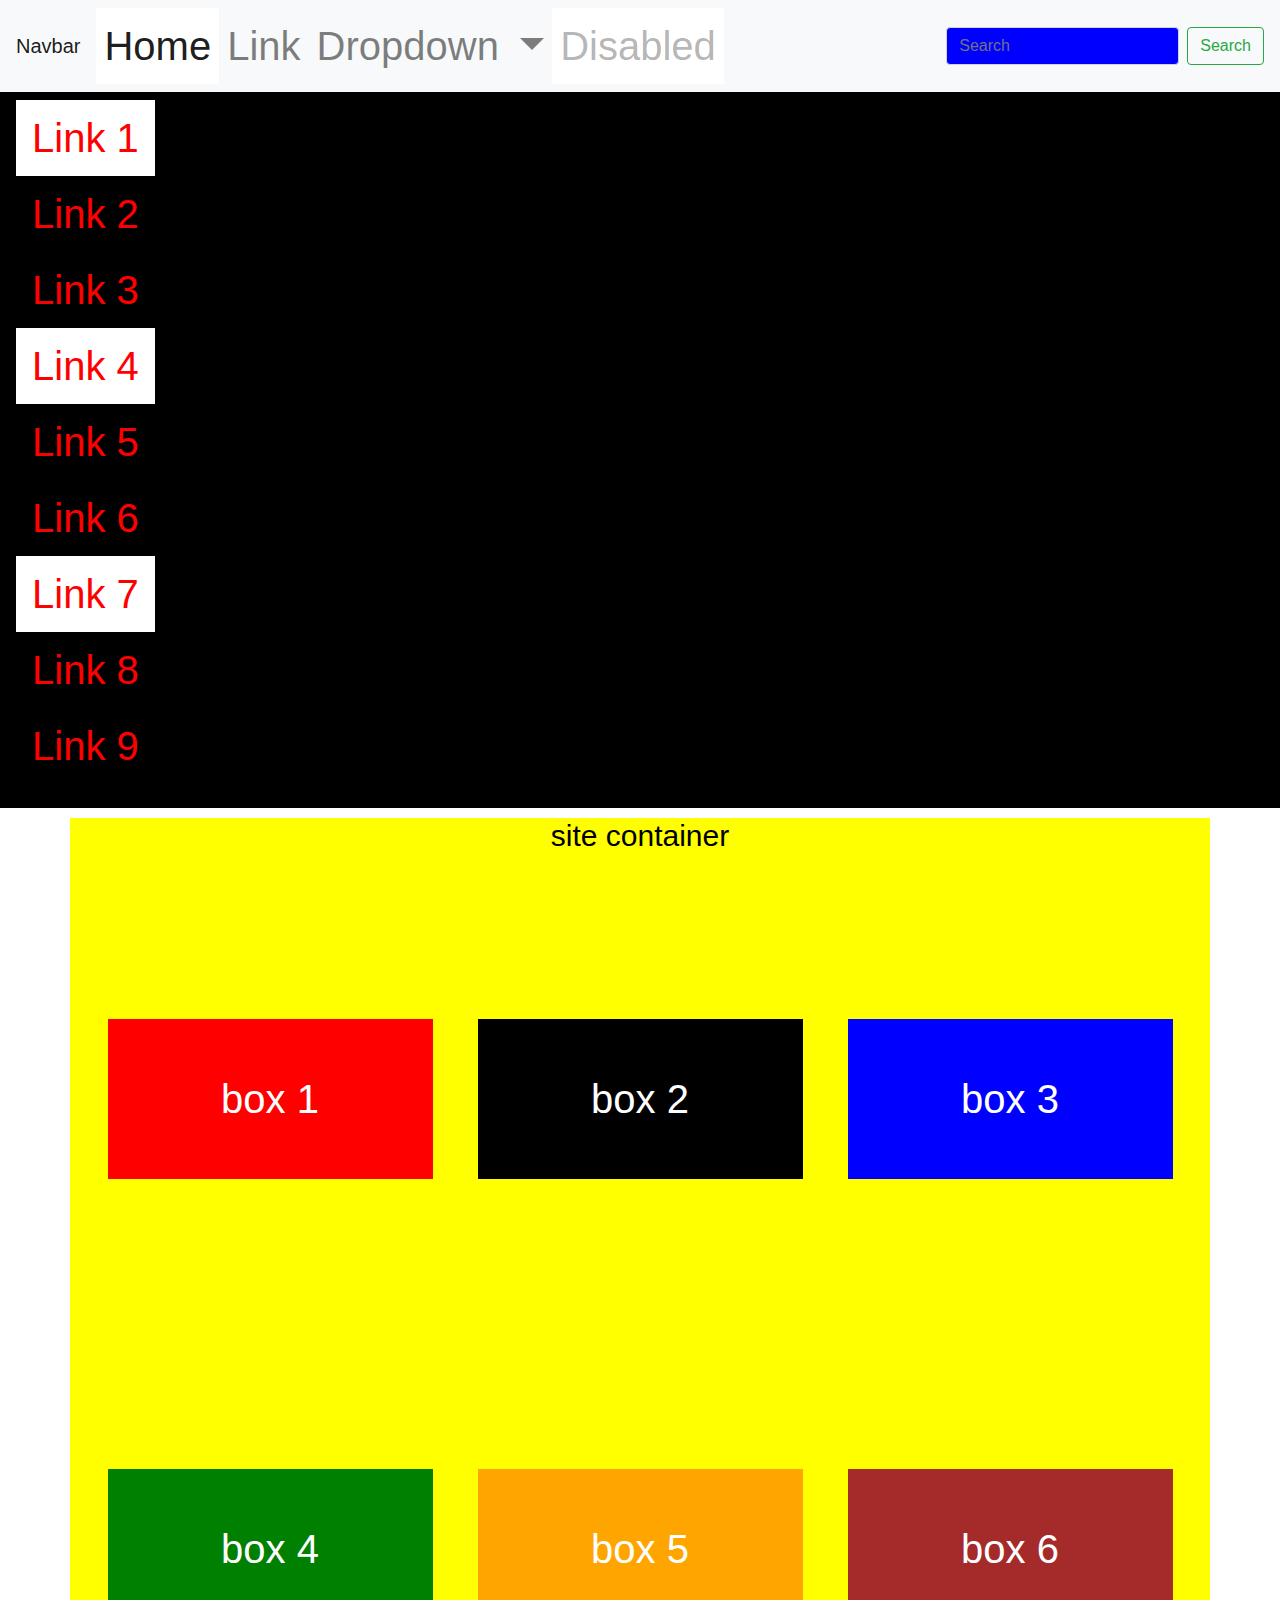
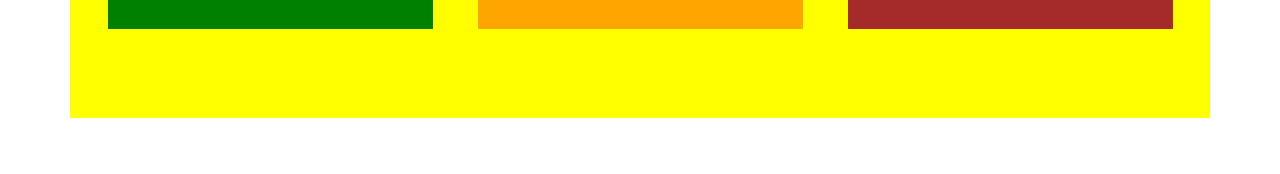
<file: index.html>
<!DOCTYPE html>
<html lang="en">
  <head>
    <meta charset="UTF-8" />
    <meta name="viewport" content="width=device-width, initial-scale=1.0" />
    <title>Netlify test</title>
    <link
      rel="stylesheet"
      href="https://stackpath.bootstrapcdn.com/bootstrap/4.5.2/css/bootstrap.min.css"
      integrity="sha384-JcKb8q3iqJ61gNV9KGb8thSsNjpSL0n8PARn9HuZOnIxN0hoP+VmmDGMN5t9UJ0Z"
      crossorigin="anonymous"
    />
    <link rel="stylesheet" href="./assets/font/flaticon.css" />

    <link rel="stylesheet" href="./css/styles.css" />
  </head>
  <body>
    <!-- <div class="container">
      <h1 id="heading">
        Lorem ipsum dolor sit amet consectetur adipisicing elit. Beatae, rerum
        quisquam ipsam repudiandae debitis illum impedit quaerat delectus magni.
        Aliquam eius ipsum sapiente accusantium odio voluptas nesciunt sequi
        voluptates provident nisi saepe voluptatem, dolorem magnam qui modi,
        quaerat ab corrupti obcaecati totam harum animi ex rerum. Ducimus neque
        sed similique!
      </h1>
      <h1 id="heading-two">
        Lorem ipsum dolor sit amet consectetur adipisicing elit. Beatae, rerum
        quisquam ipsam repudiandae debitis illum impedit quaerat delectus magni.
        Aliquam eius ipsum sapiente accusantium odio voluptas nesciunt sequi
        voluptates provident nisi saepe voluptatem, dolorem magnam qui modi,
        quaerat ab corrupti obcaecati totam harum animi ex rerum. Ducimus neque
        sed similique!
      </h1>
    </div>
    <a href="#" class="box-one box" id="first-box">box one</a>
    <a href="#" class="box-two">box two</a>
    <div class="box-three">box three</div>
    <div class="box-four">box four</div>
    <div class="card"></div> -->
    <!-- <i class="flaticon-vehicle-wheel"></i>

    <form action="" class="form">
      <input type="text" class="form-control input-control" id="username" />
      0-1-0-0-0(inline style)
    </form> -->

    <nav class="navbar navbar-expand-lg navbar-light bg-light">
      <a class="navbar-brand" href="#">Navbar</a>
      <button
        class="navbar-toggler"
        type="button"
        data-toggle="collapse"
        data-target="#navbarSupportedContent"
        aria-controls="navbarSupportedContent"
        aria-expanded="false"
        aria-label="Toggle navigation"
      >
        <span class="navbar-toggler-icon"></span>
      </button>

      <div class="collapse navbar-collapse" id="navbarSupportedContent">
        <ul class="navbar-nav mr-auto">
          <li class="nav-item active">
            <a class="nav-link" href="#"
              >Home <span class="sr-only">(current)</span></a
            >
          </li>
          <li class="nav-item">
            <a class="nav-link" href="#">Link</a>
          </li>
          <li class="nav-item dropdown">
            <a
              class="nav-link dropdown-toggle"
              href="#"
              id="navbarDropdown"
              role="button"
              data-toggle="dropdown"
              aria-haspopup="true"
              aria-expanded="false"
            >
              Dropdown
            </a>
            <div class="dropdown-menu" aria-labelledby="navbarDropdown">
              <a class="dropdown-item" href="#">Action</a>
              <a class="dropdown-item" href="#">Another action</a>
              <div class="dropdown-divider"></div>
              <a class="dropdown-item" href="#">Something else here</a>
            </div>
          </li>
          <li class="nav-item">
            <a
              class="nav-link disabled"
              href="#"
              tabindex="-1"
              aria-disabled="true"
              >Disabled</a
            >
          </li>
        </ul>
        <form class="form-inline my-2 my-lg-0">
          <input
            class="form-control mr-sm-2"
            type="search"
            placeholder="Search"
            aria-label="Search"
          />
          <button class="btn btn-outline-success my-2 my-sm-0" type="submit">
            Search
          </button>
        </form>
      </div>
    </nav>

    <div class="navbar">
      <ul class="nav-list">
        <li class="nav-item"><a href="" class="nav-link logo">Link 1</a></li>
        <li class="nav-item"><a href="" class="nav-link">Link 2</a></li>
        <li class="nav-item"><a href="" class="nav-link">Link 3</a></li>
        <li class="nav-item"><a href="" class="nav-link">Link 4</a></li>
        <li class="nav-item"><a href="" class="nav-link">Link 5</a></li>
        <li class="nav-item"><a href="" class="nav-link">Link 6</a></li>
        <li class="nav-item"><a href="" class="nav-link">Link 7</a></li>
        <li class="nav-item"><a href="" class="nav-link">Link 8</a></li>
        <li class="nav-item"><a href="" class="nav-link">Link 9</a></li>
      </ul>
    </div>

    <div class="container">
      <h4 class="heading">site container</h4>
      <div class="flex-container-two">
        <div class="box box-1">box 1</div>
        <!-- child -->

        <div class="box box-2">box 2</div>
        <!-- child -->

        <div class="box box-3">box 3</div>
        <div class="box box-4">box 4</div>
        <!-- child -->

        <div class="box box-5">box 5</div>
        <!-- child -->

        <div class="box box-6">box 6</div>
      </div>
    </div>

    <!-- flex-container -->

    <!-- <div class="flex-container"> -->
    <!-- child -->
    <!-- <div class="box box-1">
        box 1
      </div> -->
    <!-- child -->

    <!-- <div class="box box-2">box 2</div> -->
    <!-- child -->

    <!-- <div class="box box-3">box 3</div> -->
    <!-- </div> -->
    <script
      src="https://code.jquery.com/jquery-3.5.1.slim.min.js"
      integrity="sha384-DfXdz2htPH0lsSSs5nCTpuj/zy4C+OGpamoFVy38MVBnE+IbbVYUew+OrCXaRkfj"
      crossorigin="anonymous"
    ></script>
    <script
      src="https://cdn.jsdelivr.net/npm/popper.js@1.16.1/dist/umd/popper.min.js"
      integrity="sha384-9/reFTGAW83EW2RDu2S0VKaIzap3H66lZH81PoYlFhbGU+6BZp6G7niu735Sk7lN"
      crossorigin="anonymous"
    ></script>
    <script
      src="https://stackpath.bootstrapcdn.com/bootstrap/4.5.2/js/bootstrap.min.js"
      integrity="sha384-B4gt1jrGC7Jh4AgTPSdUtOBvfO8shuf57BaghqFfPlYxofvL8/KUEfYiJOMMV+rV"
      crossorigin="anonymous"
    ></script>
    <script src="./js/index.js"></script>
  </body>
</html>
</file>
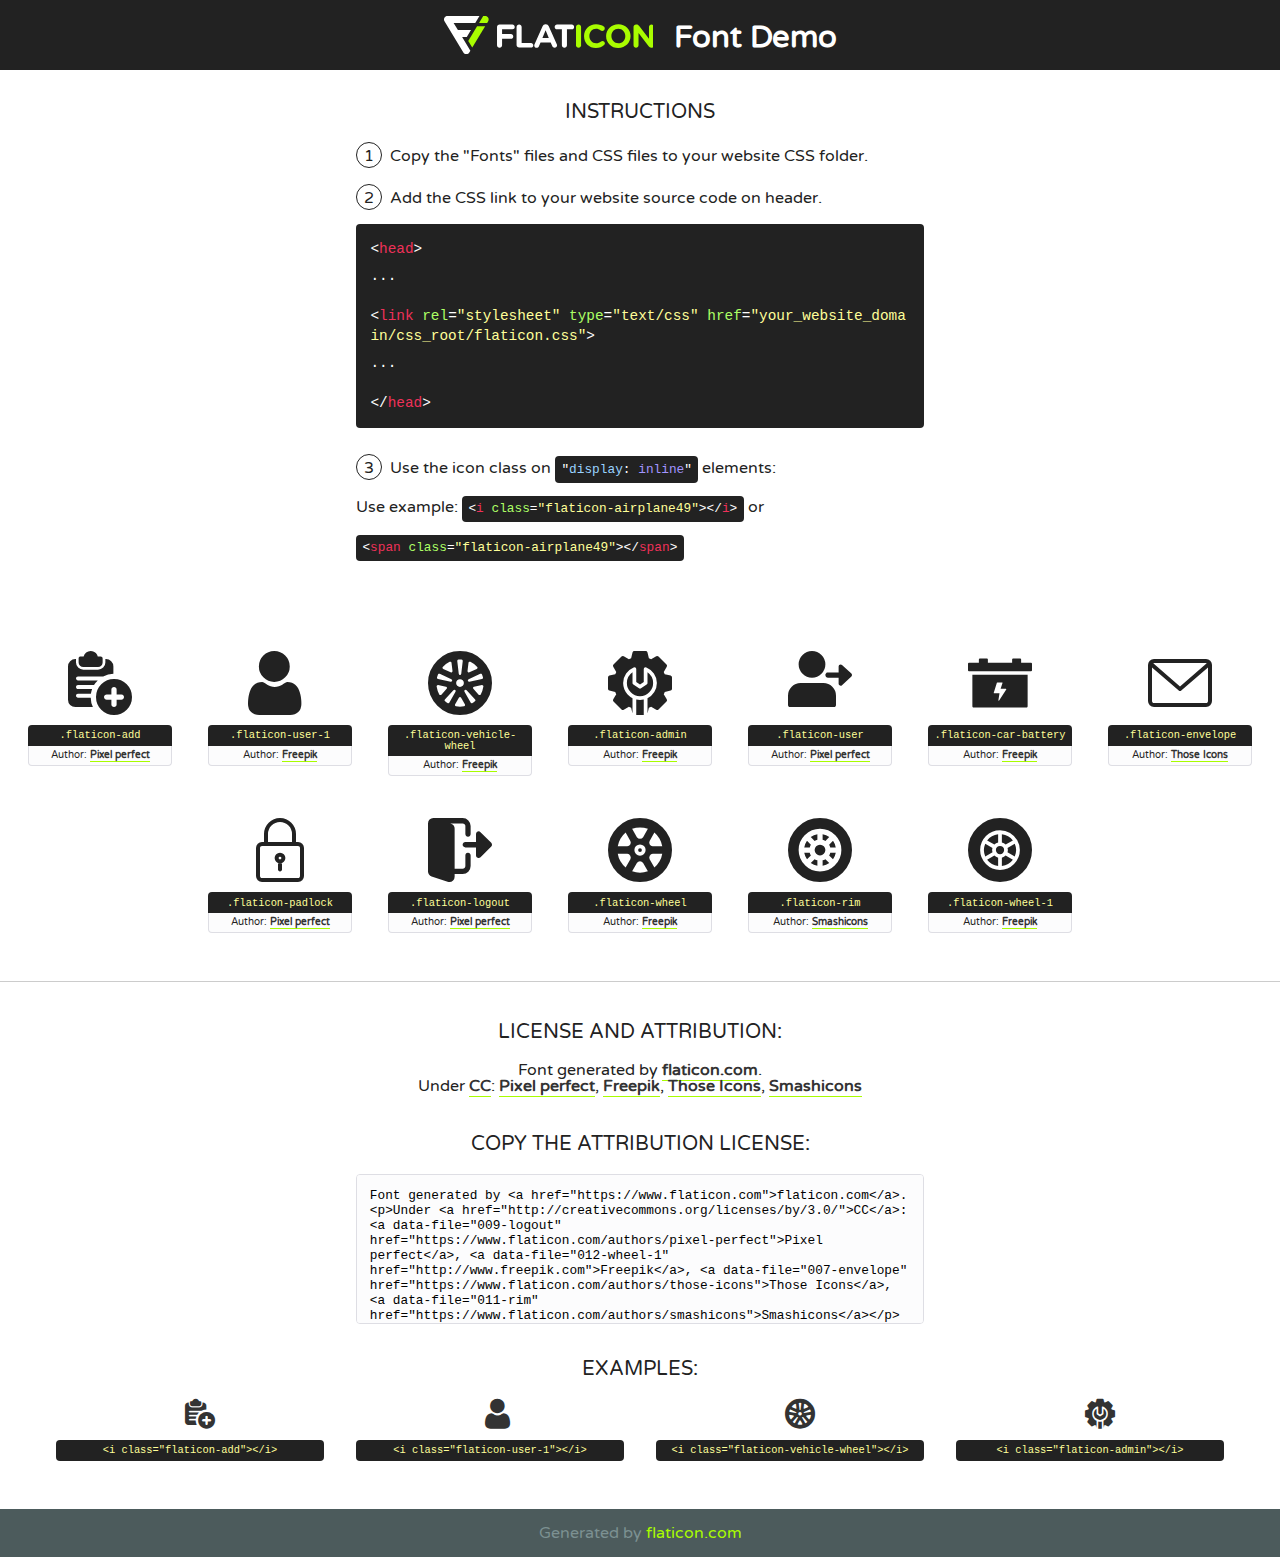
<file: assets/font/flaticon.html>
<!DOCTYPE html>
<!--
  Flaticon icon font: Flaticon
  Creation date: 19/08/2020 15:21
-->
<html>
<!DOCTYPE html>
<html>

<head>
    <title>Flaticon WebFont</title>
    <link href="http://fonts.googleapis.com/css?family=Varela+Round" rel="stylesheet" type="text/css" />
    <link rel="stylesheet" type="text/css" href="flaticon.css">
    <meta charset="UTF-8">
    <style>
    html, body, div, span, applet, object, iframe,
    h1, h2, h3, h4, h5, h6, p, blockquote, pre,
    a, abbr, acronym, address, big, cite, code,
    del, dfn, em, img, ins, kbd, q, s, samp,
    small, strike, strong, sub, sup, tt, var,
    b, u, i, center,
    dl, dt, dd, ol, ul, li,
    fieldset, form, label, legend,
    table, caption, tbody, tfoot, thead, tr, th, td,
    article, aside, canvas, details, embed, 
    figure, figcaption, footer, header, hgroup, 
    menu, nav, output, ruby, section, summary,
    time, mark, audio, video {
        margin: 0;
        padding: 0;
        border: 0;
        font-size: 100%;
        font: inherit;
        vertical-align: baseline;
    }
    /* HTML5 display-role reset for older browsers */
    article, aside, details, figcaption, figure, 
    footer, header, hgroup, menu, nav, section {
        display: block;
    }
    body {
        line-height: 1;
    }
    ol, ul {
        list-style: none;
    }
    blockquote, q {
        quotes: none;
    }
    blockquote:before, blockquote:after,
    q:before, q:after {
        content: '';
        content: none;
    }
    table {
        border-collapse: collapse;
        border-spacing: 0;
    }
    body {
        font-family: 'Varela Round', Helvetica, Arial, sans-serif;
        font-size: 16px;
        color: #222;
    }
    a {
        color: #333;
        border-bottom: 1px solid #a9fd00;
        font-weight: bold;
        text-decoration: none;
    }
    * {
        -moz-box-sizing: border-box;
        -webkit-box-sizing: border-box;
        box-sizing: border-box;
        margin: 0;
        padding: 0;
    }
    [class^="flaticon-"]:before, [class*=" flaticon-"]:before, [class^="flaticon-"]:after, [class*=" flaticon-"]:after {
        font-family: Flaticon;
        font-size: 30px;
        font-style: normal;
        margin-left: 20px;
        color: #333;
    }
    .wrapper {
        max-width: 600px;
        margin: auto;
        padding: 0 1em;
    }
    .title {
        font-size: 1.25em;
        text-align: center;
        margin-bottom: 1em;
        text-transform: uppercase;
    }
    header {
        text-align: center;
        background-color: #222;
        color: #fff;
        padding: 1em;
    }
    header .logo {
        width: 210px;
        height: 38px;
        display: inline-block;
        vertical-align: middle;
        margin-right: 1em;
        border: none;
    }
    header strong {
        font-size: 1.95em;
        font-weight: bold;
        vertical-align: middle;
        margin-top: 5px;
        display: inline-block;
    }
    .demo {
        margin: 2em auto;
        line-height: 1.25em;
    }
    .demo ul li {
        margin-bottom: 1em;
    }
    .demo ul li .num {
        color: #222;
        border-radius: 20px;
        display: inline-block;
        width: 26px;
        padding: 3px;
        height: 26px;
        text-align: center;
        margin-right: 0.5em;
        border: 1px solid #222;
    }
    .demo ul li code {
        background-color: #222;
        border-radius: 4px;
        padding: 0.25em 0.5em;
        display: inline-block;
        color: #fff;
        font-family: Consolas,Monaco,Lucida Console,Liberation Mono,DejaVu Sans Mono,Bitstream Vera Sans Mono,Courier New, monospace;
        font-weight: lighter;
        margin-top: 1em;
        font-size: 0.8em;
        word-break: break-all;
    }
    .demo ul li code.big {
        padding: 1em;
        font-size: 0.9em;
    }
    .demo ul li code .red {
        color: #EF3159;
    }
    .demo ul li code .green {
        color: #ACFF65;
    }
    .demo ul li code .yellow {
        color: #FFFF99;
    }
    .demo ul li code .blue {
        color: #99D3FF;
    }
    .demo ul li code .purple {
        color: #A295FF;
    }
    .demo ul li code .dots {
        margin-top: 0.5em;
        display: block;
    }
    #glyphs {
        border-bottom: 1px solid #ccc;
        padding: 2em 0;
        text-align: center;
    }
    .glyph {
        display: inline-block;
        width: 9em;
        margin: 1em;
        text-align: center;
        vertical-align: top;
        background: #FFF;
    }
    .glyph .glyph-icon {
        padding: 10px;
        display: block;
        font-family:"Flaticon";
        font-size: 64px;
        line-height: 1;
    }
    .glyph .glyph-icon:before {
        font-size: 64px;
        color: #222;
        margin-left: 0;
    }
    .class-name {
        font-size: 0.65em;
        background-color: #222;
        color: #fff;
        border-radius: 4px 4px 0 0;
        padding: 0.5em;
        color: #FFFF99;
        font-family: Consolas,Monaco,Lucida Console,Liberation Mono,DejaVu Sans Mono,Bitstream Vera Sans Mono,Courier New, monospace;
    }
    .author-name {
        font-size: 0.6em;
        background-color: #fcfcfd;
        border: 1px solid #DEDEE4;
        border-top: 0;
        border-radius: 0 0 4px 4px;
        padding: 0.5em;
    }
    .class-name:last-child {
        font-size: 10px;
        color:#888;
    }
    .class-name:last-child a {
        font-size: 10px;
        color:#555;
    }
    .class-name:last-child a:hover {
        color:#a9fd00;
    }
    .glyph > input {
        display: block;
        width: 100px;
        margin: 5px auto;
        text-align: center;
        font-size: 12px;
        cursor: text;
    }
    .glyph > input.icon-input {
        font-family:"Flaticon";
        font-size: 16px;
        margin-bottom: 10px;
    }
    .attribution .title {
        margin-top: 2em;
    }
    .attribution textarea {
        background-color: #fcfcfd;
        padding: 1em;
        border: none;
        box-shadow: none;
        border: 1px solid #DEDEE4;
        border-radius: 4px;
        resize: none;
        width: 100%;
        height: 150px;
        font-size: 0.8em;
        font-family: Consolas,Monaco,Lucida Console,Liberation Mono,DejaVu Sans Mono,Bitstream Vera Sans Mono,Courier New, monospace;
        -webkit-appearance: none;
    }
    .iconsuse {
        margin: 2em auto;
        text-align: center;
        max-width: 1200px;
    }
    .iconsuse:after {
        content: '';
        display: table;
        clear: both;
    }
    .iconsuse .image {
        float: left;
        width: 25%;
        padding: 0 1em;
    }
    .iconsuse .image p {
        margin-bottom: 1em;
    }
    .iconsuse .image span {
        display: block;
        font-size: 0.65em;
        background-color: #222;
        color: #fff;
        border-radius: 4px;
        padding: 0.5em;
        color: #FFFF99;
        margin-top: 1em;
        font-family: Consolas,Monaco,Lucida Console,Liberation Mono,DejaVu Sans Mono,Bitstream Vera Sans Mono,Courier New, monospace;
    }
    #footer {
        text-align: center;
        background-color: #4C5B5C;
        color: #7c9192;
        padding: 1em;
    }
    #footer a {
        border: none;
        color: #a9fd00;
        font-weight: normal;
    }
    @media (max-width: 960px) {
        .iconsuse .image {
            width: 50%;
        }
    }
    @media (max-width: 560px) {
        .iconsuse .image {
            width: 100%;
        }
    }
    </style>
</head>

<body class="characters-off">

    <header>
        <a href="https://www.flaticon.com" target="_blank" class="logo">
            <svg version="1.1" xmlns="http://www.w3.org/2000/svg" xmlns:xlink="http://www.w3.org/1999/xlink" xmlns:a="http://ns.adobe.com/AdobeSVGViewerExtensions/3.0/" viewBox="0 0 560.875 102.036" enable-background="new 0 0 560.875 102.036" xml:space="preserve">
                <defs>
                </defs>
                <g>
                    <g class="letters">
                        <path fill="#ffffff" d="M141.596,29.675c0-3.777,2.985-6.767,6.764-6.767h34.438c3.426,0,6.15,2.728,6.15,6.15
                        c0,3.43-2.724,6.149-6.15,6.149h-27.674v13.091h23.719c3.429,0,6.151,2.724,6.151,6.15c0,3.43-2.723,6.149-6.151,6.149h-23.719
                        v17.574c0,3.773-2.986,6.761-6.764,6.761c-3.779,0-6.764-2.989-6.764-6.761V29.675z"></path>
                        <path fill="#ffffff" d="M193.844,29.149c0-3.781,2.985-6.767,6.764-6.767c3.776,0,6.763,2.985,6.763,6.767v42.957h25.039
                        c3.426,0,6.149,2.726,6.149,6.153c0,3.425-2.723,6.15-6.149,6.15h-31.802c-3.779,0-6.764-2.986-6.764-6.768V29.149z"></path>
                        <path fill="#ffffff" d="M241.891,75.71l21.438-48.407c1.492-3.341,4.215-5.357,7.906-5.357h0.792
                        c3.686,0,6.323,2.017,7.815,5.357l21.439,48.407c0.436,0.967,0.701,1.845,0.701,2.723c0,3.602-2.809,6.501-6.414,6.501
                        c-3.161,0-5.269-1.845-6.499-4.655l-4.132-9.661h-27.059l-4.301,10.102c-1.144,2.631-3.426,4.214-6.237,4.214
                        c-3.517,0-6.24-2.81-6.24-6.325C241.1,77.64,241.451,76.677,241.891,75.71z M279.932,58.666l-8.521-20.297l-8.526,20.297H279.932
                        z"></path>
                        <path fill="#ffffff" d="M314.864,35.387H301.86c-3.429,0-6.239-2.813-6.239-6.238c0-3.429,2.811-6.24,6.239-6.24h39.533
                        c3.426,0,6.237,2.811,6.237,6.24c0,3.425-2.811,6.238-6.237,6.238h-13.001v42.785c0,3.773-2.99,6.761-6.764,6.761
                        c-3.779,0-6.764-2.989-6.764-6.761V35.387z"></path>
                        <path fill="#A9FD00" d="M352.615,29.149c0-3.781,2.985-6.767,6.767-6.767c3.774,0,6.761,2.985,6.761,6.767v49.024
                        c0,3.773-2.987,6.761-6.761,6.761c-3.781,0-6.767-2.989-6.767-6.761V29.149z"></path>
                        <path fill="#A9FD00" d="M374.132,53.836v-0.179c0-17.481,13.178-31.801,32.065-31.801c9.22,0,15.459,2.458,20.557,6.238
                        c1.402,1.054,2.637,2.985,2.637,5.357c0,3.692-2.985,6.59-6.681,6.59c-1.845,0-3.071-0.702-4.044-1.319
                        c-3.776-2.813-7.729-4.393-12.562-4.393c-10.364,0-17.831,8.611-17.831,19.154v0.173c0,10.542,7.291,19.329,17.831,19.329
                        c5.715,0,9.492-1.756,13.359-4.834c1.049-0.874,2.458-1.491,4.039-1.491c3.429,0,6.325,2.813,6.325,6.236
                        c0,2.106-1.056,3.78-2.282,4.834c-5.539,4.834-12.036,7.733-21.878,7.733C387.572,85.464,374.132,71.493,374.132,53.836z"></path>
                        <path fill="#A9FD00" d="M433.009,53.836v-0.179c0-17.481,13.79-31.801,32.766-31.801c18.981,0,32.592,14.143,32.592,31.628v0.173
                        c0,17.483-13.785,31.807-32.769,31.807C446.625,85.464,433.009,71.32,433.009,53.836z M484.224,53.836v-0.179
                        c0-10.539-7.725-19.326-18.626-19.326c-10.893,0-18.449,8.611-18.449,19.154v0.173c0,10.542,7.73,19.329,18.626,19.329
                        C476.676,72.986,484.224,64.378,484.224,53.836z"></path>
                        <path fill="#A9FD00" d="M506.233,29.321c0-3.774,2.99-6.763,6.767-6.763h1.401c3.252,0,5.183,1.583,7.029,3.953l26.093,34.265
                        V29.059c0-3.692,2.99-6.677,6.681-6.677c3.683,0,6.671,2.985,6.671,6.677v48.934c0,3.78-2.987,6.765-6.764,6.765h-0.436
                        c-3.257,0-5.188-1.581-7.034-3.953l-27.056-35.492v32.944c0,3.687-2.985,6.676-6.678,6.676c-3.683,0-6.673-2.989-6.673-6.676
                        V29.321z"></path>
                    </g>
                    <g class="insignia">
                        <path fill="#ffffff" d="M48.372,56.137h12.517l11.156-18.537H37.186L25.688,18.539h57.825L94.668,0H9.271
                        C5.925,0,2.842,1.801,1.198,4.716c-1.644,2.907-1.593,6.482,0.134,9.343l50.38,83.501c1.678,2.781,4.689,4.476,7.938,4.476
                        c3.246,0,6.257-1.695,7.935-4.476l2.898-4.804L48.372,56.137z"></path>
                        <g class="i">
                            <path fill="#A9FD00" d="M93.575,18.539h0.031v0.004l21.652,0.004l2.705-4.488c1.727-2.861,1.778-6.436,0.133-9.343
                            C116.454,1.801,113.371,0,110.026,0h-5.294L93.575,18.539z"></path>
                            <polygon fill="#A9FD00" points="88.291,27.356 64.725,66.486 75.519,84.404 109.942,27.356"></polygon>
                        </g>
                    </g>
                </g>
            </svg>
        </a>
        <strong>Font Demo</strong>
    </header>


    <section class="demo wrapper">

        <p class="title">Instructions</p>

        <ul>
            <li>
                <span class="num">1</span>Copy the "Fonts" files and CSS files to your website CSS folder.
            </li>
            <li>
                <span class="num">2</span>Add the CSS link to your website source code on header.
                <code class="big">
                    &lt;<span class="red">head</span>&gt;
                    <br/><span class="dots">...</span>
                    <br/>&lt;<span class="red">link</span> <span class="green">rel</span>=<span class="yellow">"stylesheet"</span> <span class="green">type</span>=<span class="yellow">"text/css"</span> <span class="green">href</span>=<span class="yellow">"your_website_domain/css_root/flaticon.css"</span>&gt;
                    <br/><span class="dots">...</span>
                    <br/>&lt;/<span class="red">head</span>&gt;
                </code>
            </li>

            <li>
                <p>
                    <span class="num">3</span>Use the icon class on <code>"<span class="blue">display</span>:<span class="purple"> inline</span>"</code> elements:
                    <br />
                    Use example: <code>&lt;<span class="red">i</span> <span class="green">class</span>=<span class="yellow">&quot;flaticon-airplane49&quot;</span>&gt;&lt;/<span class="red">i</span>&gt;</code> or <code>&lt;<span class="red">span</span> <span class="green">class</span>=<span class="yellow">&quot;flaticon-airplane49&quot;</span>&gt;&lt;/<span class="red">span</span>&gt;</code>
            </li>
        </ul>

    </section>




   <section id="glyphs">          
    
      
        <div class="glyph"><div class="glyph-icon flaticon-add"></div>
            <div class="class-name">.flaticon-add</div>
            <div class="author-name">Author: <a data-file="001-add" href="https://www.flaticon.com/authors/pixel-perfect">Pixel perfect</a> </div> 
        </div>        
        
        <div class="glyph"><div class="glyph-icon flaticon-user-1"></div>
            <div class="class-name">.flaticon-user-1</div>
            <div class="author-name">Author: <a data-file="002-user-1" href="http://www.freepik.com">Freepik</a> </div> 
        </div>        
        
        <div class="glyph"><div class="glyph-icon flaticon-vehicle-wheel"></div>
            <div class="class-name">.flaticon-vehicle-wheel</div>
            <div class="author-name">Author: <a data-file="003-vehicle-wheel" href="http://www.freepik.com">Freepik</a> </div> 
        </div>        
        
        <div class="glyph"><div class="glyph-icon flaticon-admin"></div>
            <div class="class-name">.flaticon-admin</div>
            <div class="author-name">Author: <a data-file="004-admin" href="http://www.freepik.com">Freepik</a> </div> 
        </div>        
        
        <div class="glyph"><div class="glyph-icon flaticon-user"></div>
            <div class="class-name">.flaticon-user</div>
            <div class="author-name">Author: <a data-file="005-user" href="https://www.flaticon.com/authors/pixel-perfect">Pixel perfect</a> </div> 
        </div>        
        
        <div class="glyph"><div class="glyph-icon flaticon-car-battery"></div>
            <div class="class-name">.flaticon-car-battery</div>
            <div class="author-name">Author: <a data-file="006-car-battery" href="http://www.freepik.com">Freepik</a> </div> 
        </div>        
        
        <div class="glyph"><div class="glyph-icon flaticon-envelope"></div>
            <div class="class-name">.flaticon-envelope</div>
            <div class="author-name">Author: <a data-file="007-envelope" href="https://www.flaticon.com/authors/those-icons">Those Icons</a> </div> 
        </div>        
        
        <div class="glyph"><div class="glyph-icon flaticon-padlock"></div>
            <div class="class-name">.flaticon-padlock</div>
            <div class="author-name">Author: <a data-file="008-padlock" href="https://www.flaticon.com/authors/pixel-perfect">Pixel perfect</a> </div> 
        </div>        
        
        <div class="glyph"><div class="glyph-icon flaticon-logout"></div>
            <div class="class-name">.flaticon-logout</div>
            <div class="author-name">Author: <a data-file="009-logout" href="https://www.flaticon.com/authors/pixel-perfect">Pixel perfect</a> </div> 
        </div>        
        
        <div class="glyph"><div class="glyph-icon flaticon-wheel"></div>
            <div class="class-name">.flaticon-wheel</div>
            <div class="author-name">Author: <a data-file="010-wheel" href="http://www.freepik.com">Freepik</a> </div> 
        </div>        
        
        <div class="glyph"><div class="glyph-icon flaticon-rim"></div>
            <div class="class-name">.flaticon-rim</div>
            <div class="author-name">Author: <a data-file="011-rim" href="https://www.flaticon.com/authors/smashicons">Smashicons</a> </div> 
        </div>        
        
        <div class="glyph"><div class="glyph-icon flaticon-wheel-1"></div>
            <div class="class-name">.flaticon-wheel-1</div>
            <div class="author-name">Author: <a data-file="012-wheel-1" href="http://www.freepik.com">Freepik</a> </div> 
        </div>        
        

    </section>



    <section class="attribution wrapper"   style="text-align:center;">

      <div class="title">License and attribution:</div><div class="attrDiv">Font generated by <a href="https://www.flaticon.com">flaticon.com</a>. <div><p>Under <a href="http://creativecommons.org/licenses/by/3.0/">CC</a>: <a data-file="009-logout" href="https://www.flaticon.com/authors/pixel-perfect">Pixel perfect</a>, <a data-file="012-wheel-1" href="http://www.freepik.com">Freepik</a>, <a data-file="007-envelope" href="https://www.flaticon.com/authors/those-icons">Those Icons</a>, <a data-file="011-rim" href="https://www.flaticon.com/authors/smashicons">Smashicons</a></p>  </div>
      </div>
      <div class="title">Copy the Attribution License:</div>

    <textarea onclick="this.focus();this.select();">Font generated by &lt;a href=&quot;https://www.flaticon.com&quot;&gt;flaticon.com&lt;/a&gt;. <p>Under <a href="http://creativecommons.org/licenses/by/3.0/">CC</a>: <a data-file="009-logout" href="https://www.flaticon.com/authors/pixel-perfect">Pixel perfect</a>, <a data-file="012-wheel-1" href="http://www.freepik.com">Freepik</a>, <a data-file="007-envelope" href="https://www.flaticon.com/authors/those-icons">Those Icons</a>, <a data-file="011-rim" href="https://www.flaticon.com/authors/smashicons">Smashicons</a></p>  
     </textarea>

    </section>

    <section class="iconsuse">

          <div class="title">Examples:</div>            
             
            <div class="image">
                <p>
                    <i class="glyph-icon flaticon-add"></i> 
                    <span>&lt;i class=&quot;flaticon-add&quot;&gt;&lt;/i&gt;</span>
                </p>
            </div>
            
            <div class="image">
                <p>
                    <i class="glyph-icon flaticon-user-1"></i> 
                    <span>&lt;i class=&quot;flaticon-user-1&quot;&gt;&lt;/i&gt;</span>
                </p>
            </div>
            
            <div class="image">
                <p>
                    <i class="glyph-icon flaticon-vehicle-wheel"></i> 
                    <span>&lt;i class=&quot;flaticon-vehicle-wheel&quot;&gt;&lt;/i&gt;</span>
                </p>
            </div>
            
            <div class="image">
                <p>
                    <i class="glyph-icon flaticon-admin"></i> 
                    <span>&lt;i class=&quot;flaticon-admin&quot;&gt;&lt;/i&gt;</span>
                </p>
            </div>
                       
        </div>
                            
    </section>

<div id="footer">
    <div>Generated by <a href="https://www.flaticon.com">flaticon.com</a>
    </div>
</div>



</body>
</html>
</file>
<file: assets/font/flaticon.css>
/*
  	Flaticon icon font: Flaticon
  	Creation date: 19/08/2020 15:21
  	*/

@font-face {
  font-family: 'Flaticon';
  src: url('./Flaticon.eot');
  src: url('./Flaticon.eot?#iefix') format('embedded-opentype'),
    url('./Flaticon.woff2') format('woff2'),
    url('./Flaticon.woff') format('woff'),
    url('./Flaticon.ttf') format('truetype'),
    url('./Flaticon.svg#Flaticon') format('svg');
  font-weight: normal;
  font-style: normal;
}

@media screen and (-webkit-min-device-pixel-ratio: 0) {
  @font-face {
    font-family: 'Flaticon';
    src: url('./Flaticon.svg#Flaticon') format('svg');
  }
}

[class^='flaticon-']:before,
[class*=' flaticon-']:before,
[class^='flaticon-']:after,
[class*=' flaticon-']:after {
  font-family: Flaticon;
  font-style: normal;
}

.flaticon-add:before {
  content: '\f100';
}
.flaticon-user-1:before {
  content: '\f101';
}
.flaticon-vehicle-wheel:before {
  content: '\f102';
}
.flaticon-admin:before {
  content: '\f103';
}
.flaticon-user:before {
  content: '\f104';
}
.flaticon-car-battery:before {
  content: '\f105';
}
.flaticon-envelope:before {
  content: '\f106';
}
.flaticon-padlock:before {
  content: '\f107';
}
.flaticon-logout:before {
  content: '\f108';
}
.flaticon-wheel:before {
  content: '\f109';
}
.flaticon-rim:before {
  content: '\f10a';
}
.flaticon-wheel-1:before {
  content: '\f10b';
}
</file>
<file: css/styles.css>
*,
*::after,
*::before {
  box-sizing: border-box;
}

.navbar {
  color: white;
  background-color: black;
  font-size: 40px;
}
.navbar ul {
  list-style-type: none;
  padding-left: 0;
}
.navbar li:nth-child(3n + 1) {
  background-color: white;
}
/* .navbar li:nth-child(odd) {
  background-color: grey;
} */
/* 
.navbar ul li:not(:first-of-type) {
  background-color: green;
}
.navbar ul:first-child {
  background: blue;
} */
.navbar ul li a {
  color: red;
}

.container {
  max-width: 1140px;
  margin: 10px auto;
  background-color: yellow;
  height: 100vh;
}

.container > h4 {
  margin-bottom: 20px;
  text-align: center;
  font-size: 30px;
  color: black;
}

.flex-container-two {
  display: flex;
  flex-wrap: wrap;
  justify-content: space-around;
  height: 100%;
  align-items: center;
}

@media (max-width: 767px) {
  .flex-container-two {
    flex-direction: column;
  }
  .container {
    max-width: 740px;
    /* padding: 40px 10px; */
  }
}

@media (max-width: 425px) {
  .container {
    max-width: 100%;
    /* padding: 40px 10px; */
    margin: unset;
  }
}

/*
#heading-two {
  margin-top: -80px;
  background-color: orange;
  color: blue;
  border: 10px solid green;
}
#first-box {
  background-color: pink !important;
  display: block;
}
/* #first-box::after {
  content: '';
  padding: 15px;
  margin: 10px;
  background: #000;
} */
/* .box-one.box {
  background: blue !important;
  margin-right: 50px;
  padding: 5px;
}
a {
  background-color: orange;
}
.box-two {
  background: yellow;
  margin-left: 100px;
  padding: 5px;
  width: 80px;
  height: 100px;
} */
/* */
/* 
.card {
  margin-right: 40px;
}
.card:not(.last-card) {
  margin-right: 0;
} */
/* div#card-one.card:active:first::after {
  background: red;
} */
/* 0(!important)-0(inline styles )-1(id)-3(attr,classes,pseudo class )-2(psuedo element,elements)  */

/*  here we are trying to target with a attribute  */
/* input[type='text'] {
  color: red;
} */
/* 0-1-0 */
/*  here we are trying to target with a class */
/* 0-1-0 */
/* .form-control {
  color: green;
} */

/* 0(!important)-0(inline styles )-1(id)-3(attr,classes,pseudo class )-2(psuedo element,elements)  */
/* 
input#username.form-control.input-control {
  background: orange;
}

#username {
  background: pink;
} */

/* 0-0-1-0-0(id) */

/* input.form-control.input-control {
  background: purple;
} */
input[type='text'] {
  background: yellow;
}
.form-control {
  background: blue;
}

/* 0-0-0-1-1(classname, pseudo class ) */

/* 0-0-0-1-1(classname, pseudo class ) */

/* input {
  background: red !important;
} */
/* 1-0-0-0-1(element,  pseudo elements ) */

/* flex box  */

.flex-container {
  display: flex;
  /* flex-direction: nowrap; */
  /* justify-content: space-evenly; */
  /* short form of flex-direction & flex-wrap  */
  flex-flow: row wrap;
}
.box {
  padding: 50px;
  text-align: center;
  color: white;
  font-size: 40px;
  width: 325px;

  /* white-space: nowrap; */
}
.box-1 {
  background-color: red;
}
.box-2 {
  background: #000;
  /* margin-left: auto; */
}
.box-3 {
  background-color: blue;
  /* margin-left: auto; */
}
.box-4 {
  background-color: green;
}
.box-5 {
  background: orange;
}
.box-6 {
  background: brown;
}

@media (max-width: 1024px) {
  .flex-container {
    justify-content: center;
    flex-wrap: wrap;
  }
  .box {
    margin-right: 40px;
    margin-bottom: 20px;
    width: 100%;
  }
  .box:last-of-type {
    margin-right: 0;
  }
}

@media (max-width: 765px) {
  .box {
    margin-right: 0;
    margin-bottom: 0;
  }
}
</file>
